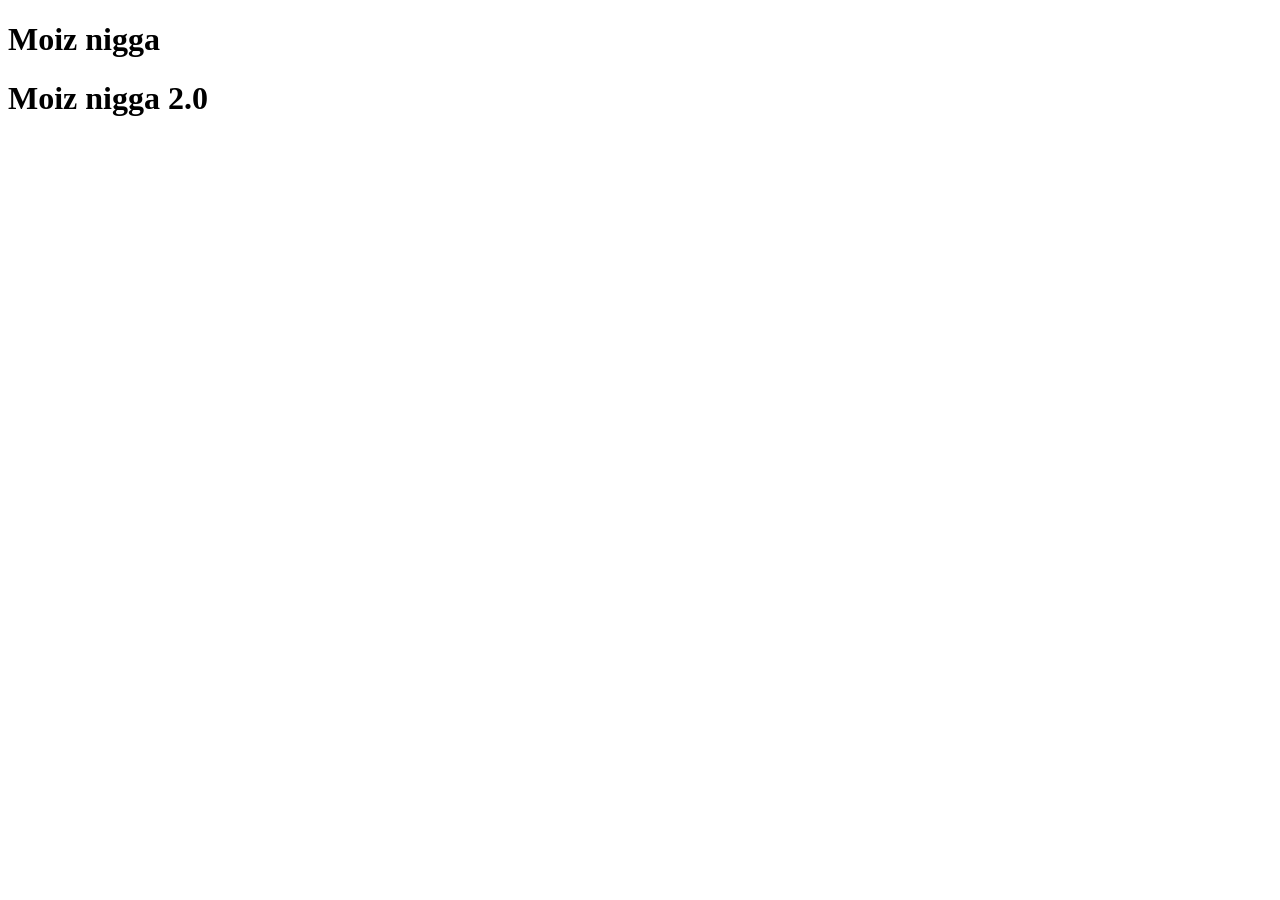
<file: index.html>
<!DOCTYPE html>
<html lang="en">
<head>
    <meta charset="UTF-8">
    <meta name="viewport" content="width=device-width, initial-scale=1.0">
    <title>Document</title>
</head>
<body>
    <h1>Moiz nigga</h1>
    <h1>Moiz nigga 2.0</h1>
</body>
</html>
</file>
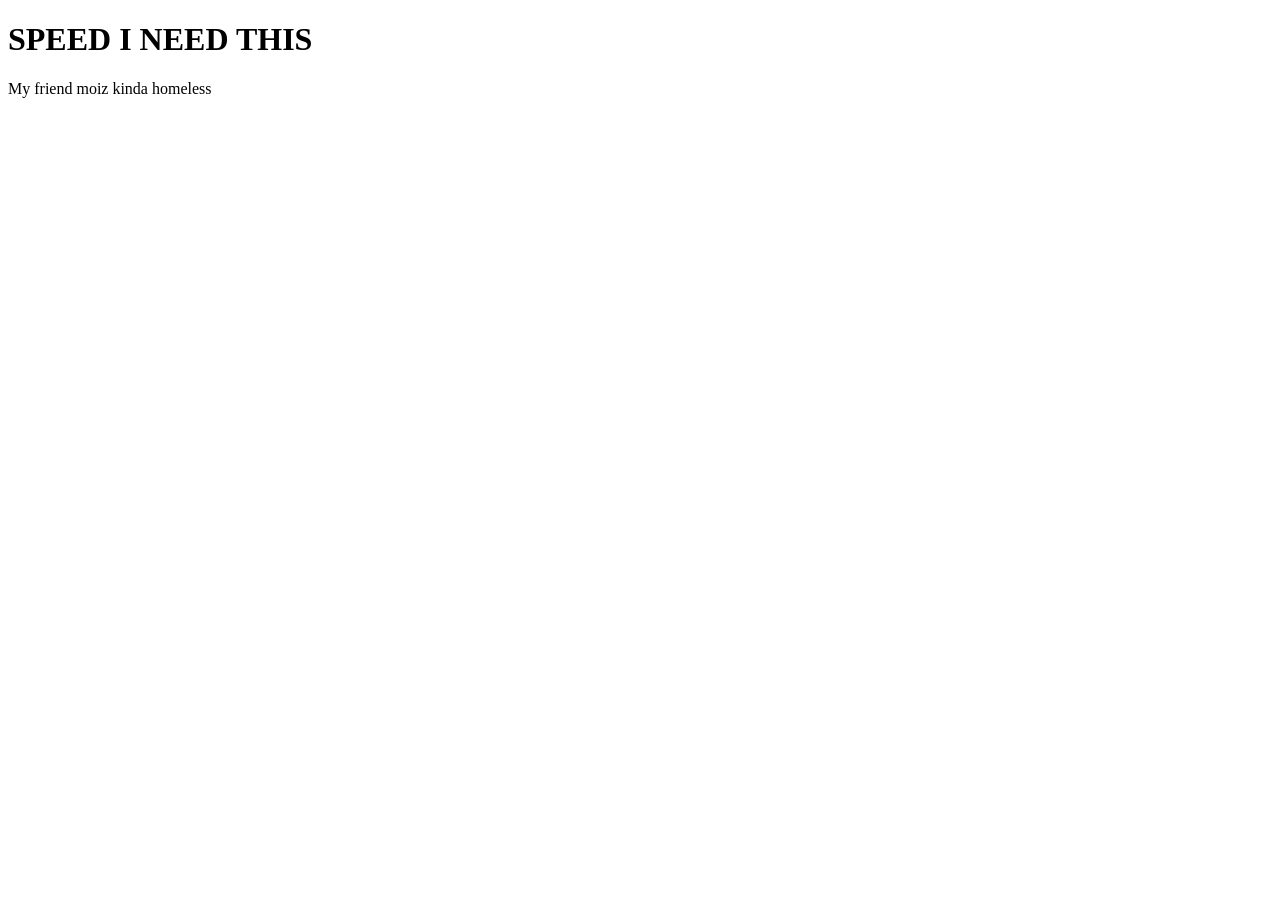
<file: moiz.html>
<!DOCTYPE html>
<html lang="en">
<head>
    <meta charset="UTF-8">
    <meta name="viewport" content="width=device-width, initial-scale=1.0">
    <title>Document</title>
</head>
<body>
    <h1>SPEED I NEED THIS</h1>
    <p>My friend moiz kinda homeless</p>
</body>
</html>
</file>
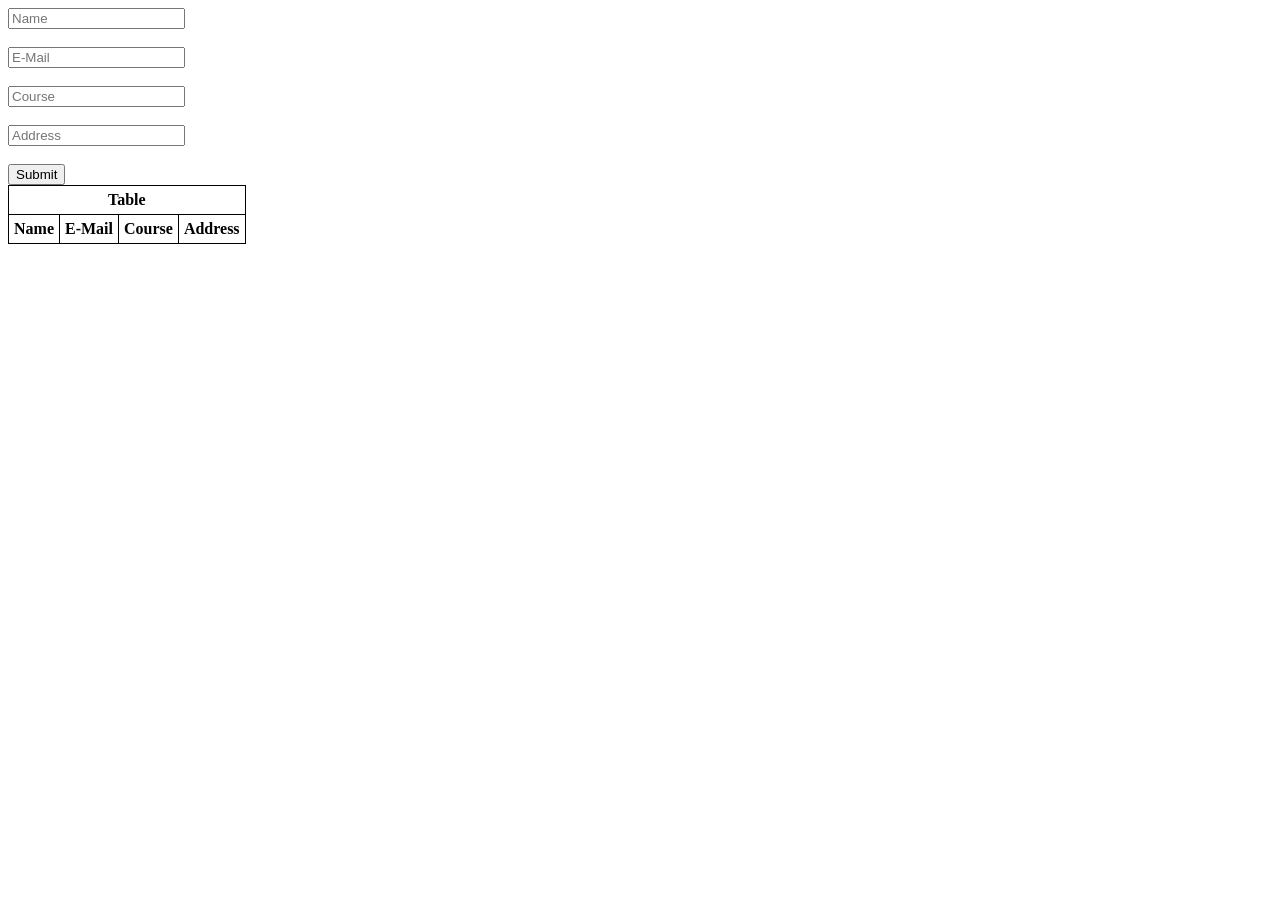
<file: webstor.html>
<!DOCTYPE html>
<html lang="en">
<head>
    <meta charset="UTF-8">
    <meta name="viewport" content="width=device-width, initial-scale=1.0">
    <title>Web Storage</title>
    <link rel="stylesheet" href="./css/webstor.css">
</head>
<body>
    <form action="">
        <input type="text" placeholder="Name" required id="Name"><br>
        <input type="email" placeholder="E-Mail" required id="eMail"><br>
        <input type="text" placeholder="Course" required id="Course"><br>
        <input type="text" placeholder="Address" required id="Address"><br>
        <button id="btnsub">Submit</button>
    </form>

    <table>
        <tr>
            <th colspan="4">Table</th>
        </tr>
        <tr>
            <th>Name</th>
            <th>E-Mail</th>
            <th>Course</th>
            <th>Address</th>
        </tr>
    </table>

    <script src="./js/webstor.js"></script>
</body>
</html>
</file>
<file: css/webstor.css>
form{
    gap: 1px;
}
input{
    display: block;
}

table, th, td{
    border: 1px solid black;
    border-collapse: collapse;
    padding: 5px;
}
</file>
